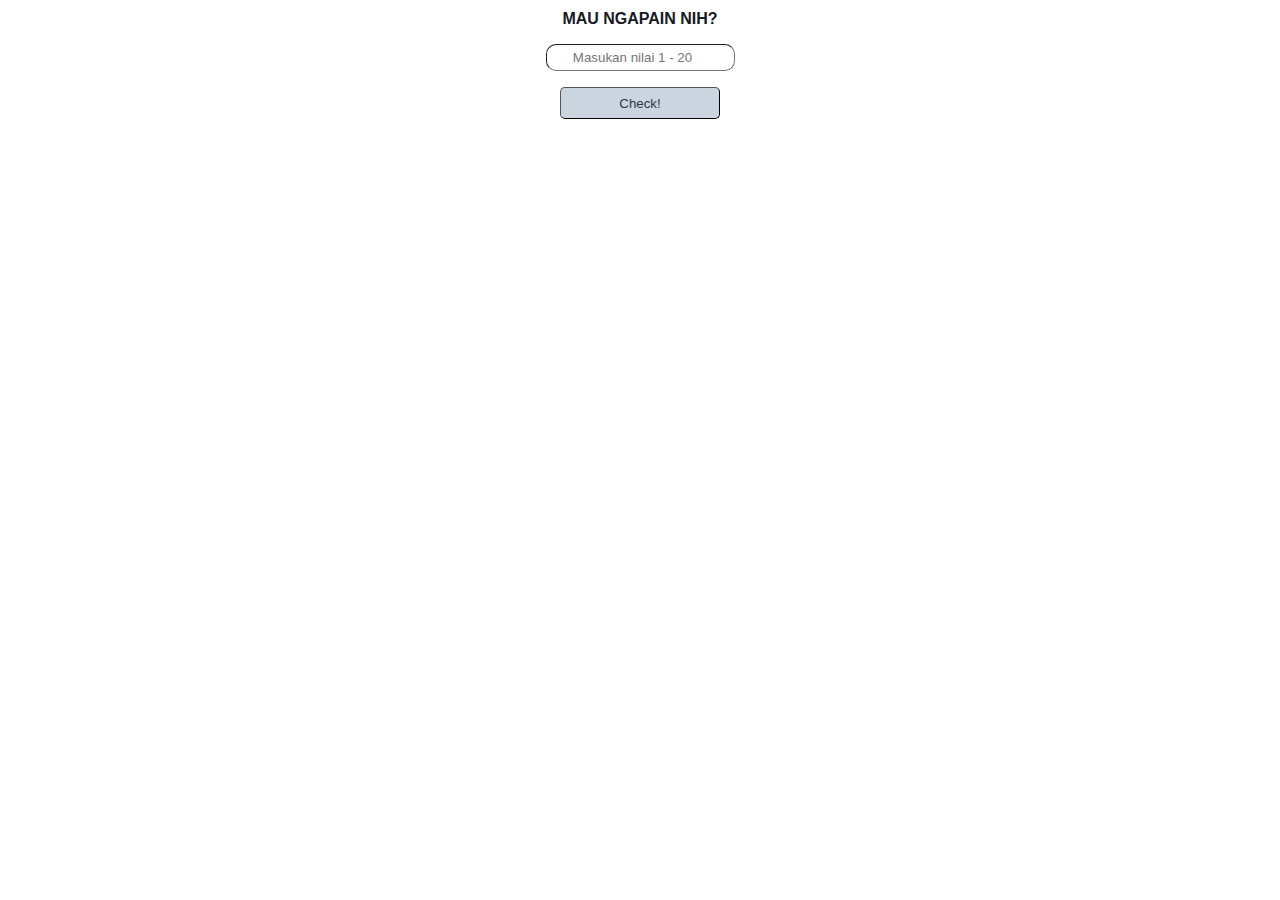
<file: minggu-4/percobaan.html>
<!DOCTYPE html>
<html lang="en">
  <head>
    <title>KRSBX</title>
    <meta charset="UTF-8" />
    <meta name="viewport" content="width=device-width, initial-scale=1" />
    <link href="css/percobaan.css" rel="stylesheet" />
    <script src="scripts/percobaan.js" defer></script>
  </head>
  <body>
    <form>
      <p>Mau ngapain nih?</p>
      <input
        id="number"
        name="number"
        type="number"
        placeholder="Masukan nilai 1 - 20"
      />
      <button>Check!</button>
      <p id="result"></p>
    </form>
  </body>
</html>
</file>
<file: minggu-4/css/percobaan.css>
:root {
  --light-blue: #bee3f8;
  --darker-light-blue: #63b3ed;
  --gray-200: #e2e8f0;
  --gray-300: #cbd5e0;
  --gray-500: #718096;
  --gray-600: #4a5568;
  --gray-700: #2d3748;
  --gray-900: #171923;
}

* {
  margin: 0;
  padding: 0;
  font-family: 'Ubuntu', sans-serif;
  text-decoration: none;
  box-sizing: border-box;
  overflow-x: hidden;
  transition: all 0.2s ease-in-out;
}

form {
  padding: 10px;
  display: flex;
  flex-direction: column;
  justify-content: center;
  align-items: center;
}

form > p {
  text-transform: uppercase;
  color: var(--gray-900);
  text-shadow: 0 0 5pt 0.5pt var(--gray-200);
  font-weight: 700;
}

form > input {
  outline: none;
  border-radius: 10px;
  border-width: 1px;
  text-align: center;
  padding: 5px;
  margin-top: 1rem;
  margin-bottom: 1rem;
}

form > input:focus,
form > input:hover {
  box-shadow: 0 0 5pt 0.5pt var(--gray-200);
}

form > button {
  padding: 5px;
  width: 10rem;
  height: 2rem;
  outline: none;
  border-width: 1px;
  border-radius: 5px;
  background-color: var(--gray-300);
  color: var(--gray-700);
  cursor: pointer;
}

form > button:focus,
form > button:hover {
  box-shadow: 0 0 5pt 0.5pt var(--gray-200);
  background-color: var(--gray-500);
  color: var(--gray-200);
}

form > button {
  margin-bottom: 1rem;
}
</file>
